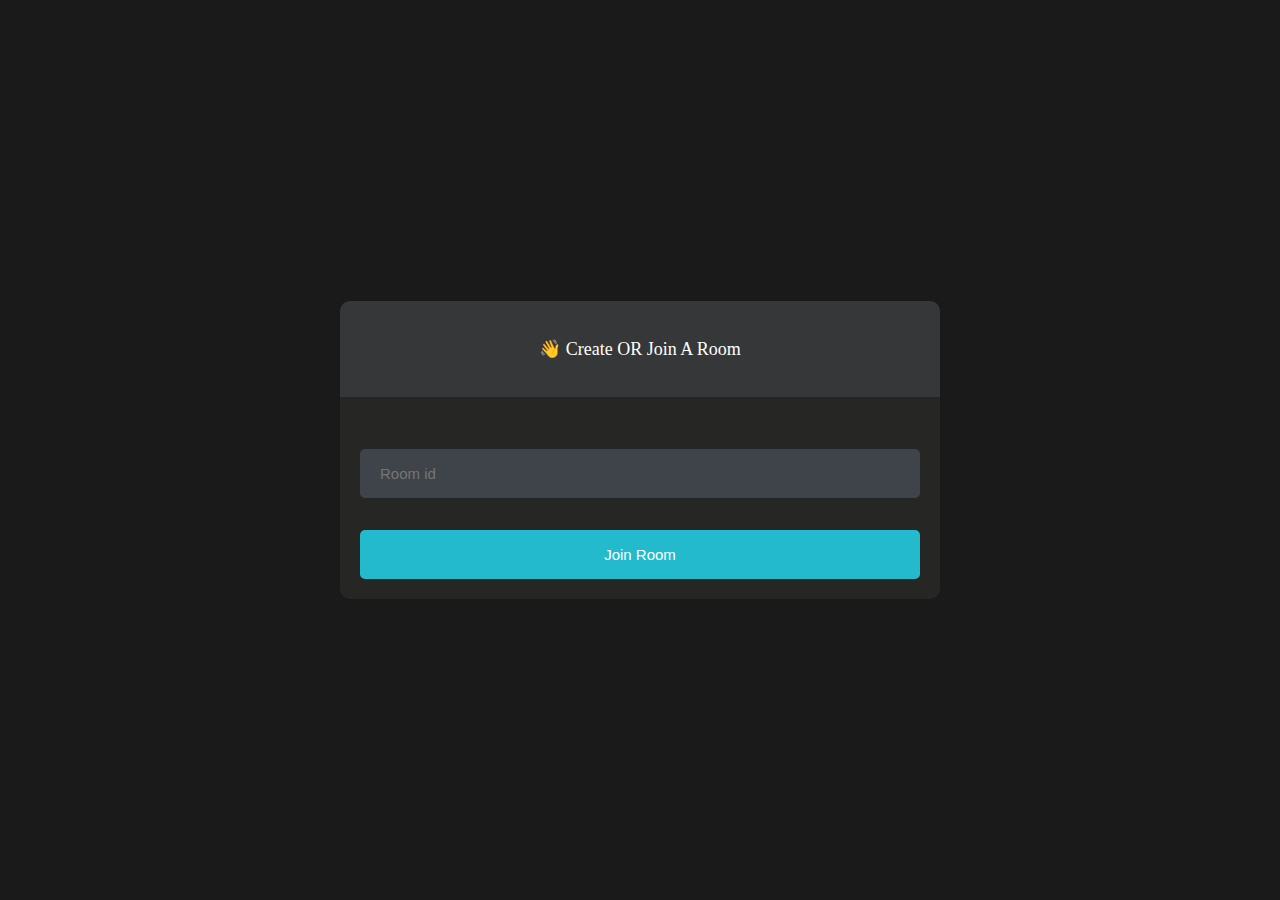
<file: index.html>
<!DOCTYPE html>
<html>
<head>
    <meta charset='utf-8'>
    <meta http-equiv='X-UA-Compatible' content='IE=edge'>
    <title>PeerChat</title>
    <meta name='viewport' content='width=device-width, initial-scale=1'>
    <link rel='stylesheet' type='text/css' media='screen' href='main.css'>
</head>
<body>

    <div id="videos">
        <video class="video-player" id="user-1" autoplay playsinline></video>
        <video class="video-player" id="user-2" autoplay playsinline></video>
    </div>

    <div id="controls">

        <div class="control-container" id="camera-btn">
            <img src="icons/camera.png" />
        </div>

        <div class="control-container" id="mic-btn">
            <img src="icons/mic.png" />
        </div>

        <a href="lobby.html">
            <div class="control-container" id="leave-btn">
                <img src="icons/phone.png" />
            </div>
        </a>

    </div>
    
</body>
<script src="agora-rtm-sdk-1.5.1.js"></script>
<script src='main.js'></script>
</html>
</file>
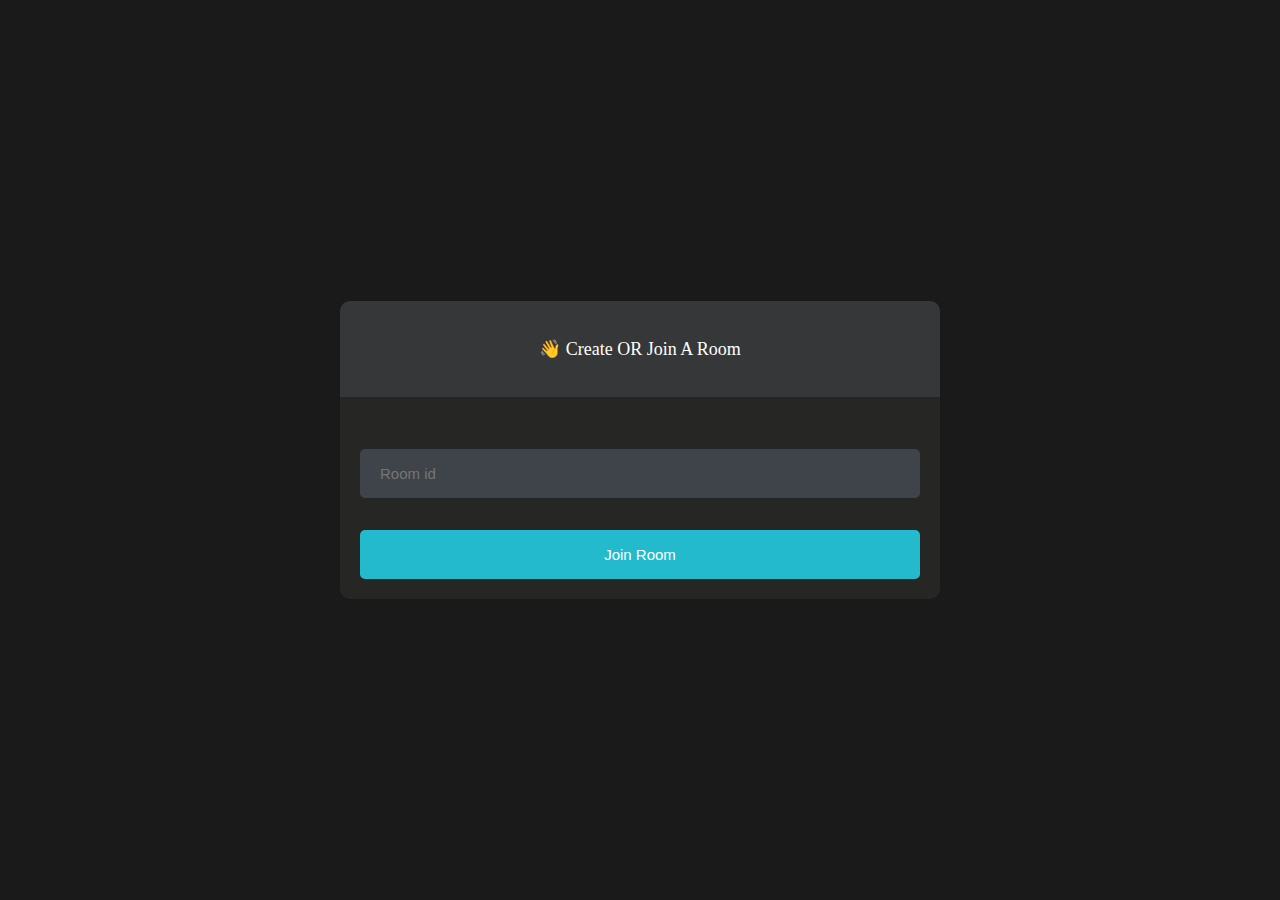
<file: lobby.html>
<!DOCTYPE html>
<html>
<head>
    <meta charset='utf-8'>
    <meta http-equiv='X-UA-Compatible' content='IE=edge'>
    <title>PeerChat</title>
    <meta name='viewport' content='width=device-width, initial-scale=1'>
    <link rel='stylesheet' type='text/css' media='screen' href='lobby.css'>
</head>
<body>
    
    <main id="lobby-container">
        <div id="form-container">
            <div id="form__container__header">
                <p>👋 Create OR Join A Room</p>
            </div>

            <div id="form__content__wrapper">
                <form id="join-form">
                  
                    <input type="text" name="invite_link" placeholder="Room id" required/>
                    <input type="submit" value="Join Room" />
                </form>
            </div>
        </div>
    </main>



</body>

<script>
    let form = document.getElementById('join-form')

    form.addEventListener('submit', (e) => {
        e.preventDefault()
        let inviteCode = e.target.invite_link.value
        window.location = `index.html?room=${inviteCode}` 
    })
</script>

</html>
</file>
<file: main.css>
*{
     margin: 0;
     padding: 0;
     box-sizing: border-box;
 }
 
 #videos{
     display: grid;
     grid-template-columns: 1fr;
     height: 100vh;
     overflow:hidden;
 }
 
 .video-player{
     background-color: black;
     width: 100%;
     height: 100%;
     object-fit: contain;
 }
 
 #user-2{
     display: none;
 }
 
 .smallFrame{
     position: fixed;
     top: 20px;
     left: 20px;
     height: 500px;
     width: 300px;
     border-radius: 5px;
     border:2px solid #b366f9;
     -webkit-box-shadow: 3px 3px 15px -1px rgba(0,0,0,0.77);
     box-shadow: 3px 3px 15px -1px rgba(0,0,0,0.77);
     z-index: 999;
 }
 
 
 #controls{
     position: fixed;
     bottom: 20px;
     left: 50%;
     transform:translateX(-50%);
     display: flex;
     gap: 1em;
 }
 
 
 .control-container{
   background-color: rgb(179, 102, 249, .9);
   padding: 20px;
   border-radius: 50%;
   display: flex;
   justify-content: center;
   align-items: center;
   cursor: pointer;
 }
 
 .control-container img{
     height: 30px;
     width: 30px;
 }
 
 #leave-btn{
     background-color: rgb(255,80,80, 1);
 }
 
 @media screen and (max-width:600px) {
         .smallFrame{
             height: 80px;
             width: 120px;
         }
 
         .control-container img{
             height: 20px;
             width: 20px;
         }
 }
</file>
<file: lobby.css>
body{
     background-color: #1a1a1a;
     color: #fff;
 }
 
 #form-container{
     width: 90%;
     max-width: 600px;
     border-radius: 10px;
     background-color: #262625;
     position: fixed;
     top: 50%;
     left: 50%;
     transform: translate(-50%, -50%);
 }
 
 
 #form__container__header {
     border-radius: 10px 10px 0 0;
     padding: 30px;
     text-align: center;
     background-color: #363739;
     margin: 0;
     font-size: 18px;
     font-size: 300;
     line-height: 0;
   }
 
   #form__content__wrapper{
     padding: 20px;
 }
 
 input {
     box-sizing: border-box;
     color: #fff;
     width: 100%;
     margin: 0;
     border: none;
     border-radius: 5px;
     padding: 16px 20px;
     font-size: 15px;
     background-color: #3f434a;
     margin-top: 32px;
   }
  
  
   input[type='submit'] {
     background-color: rgb(35, 186, 206);
  
   }

   input:focus{
     outline:none
   }
</file>
